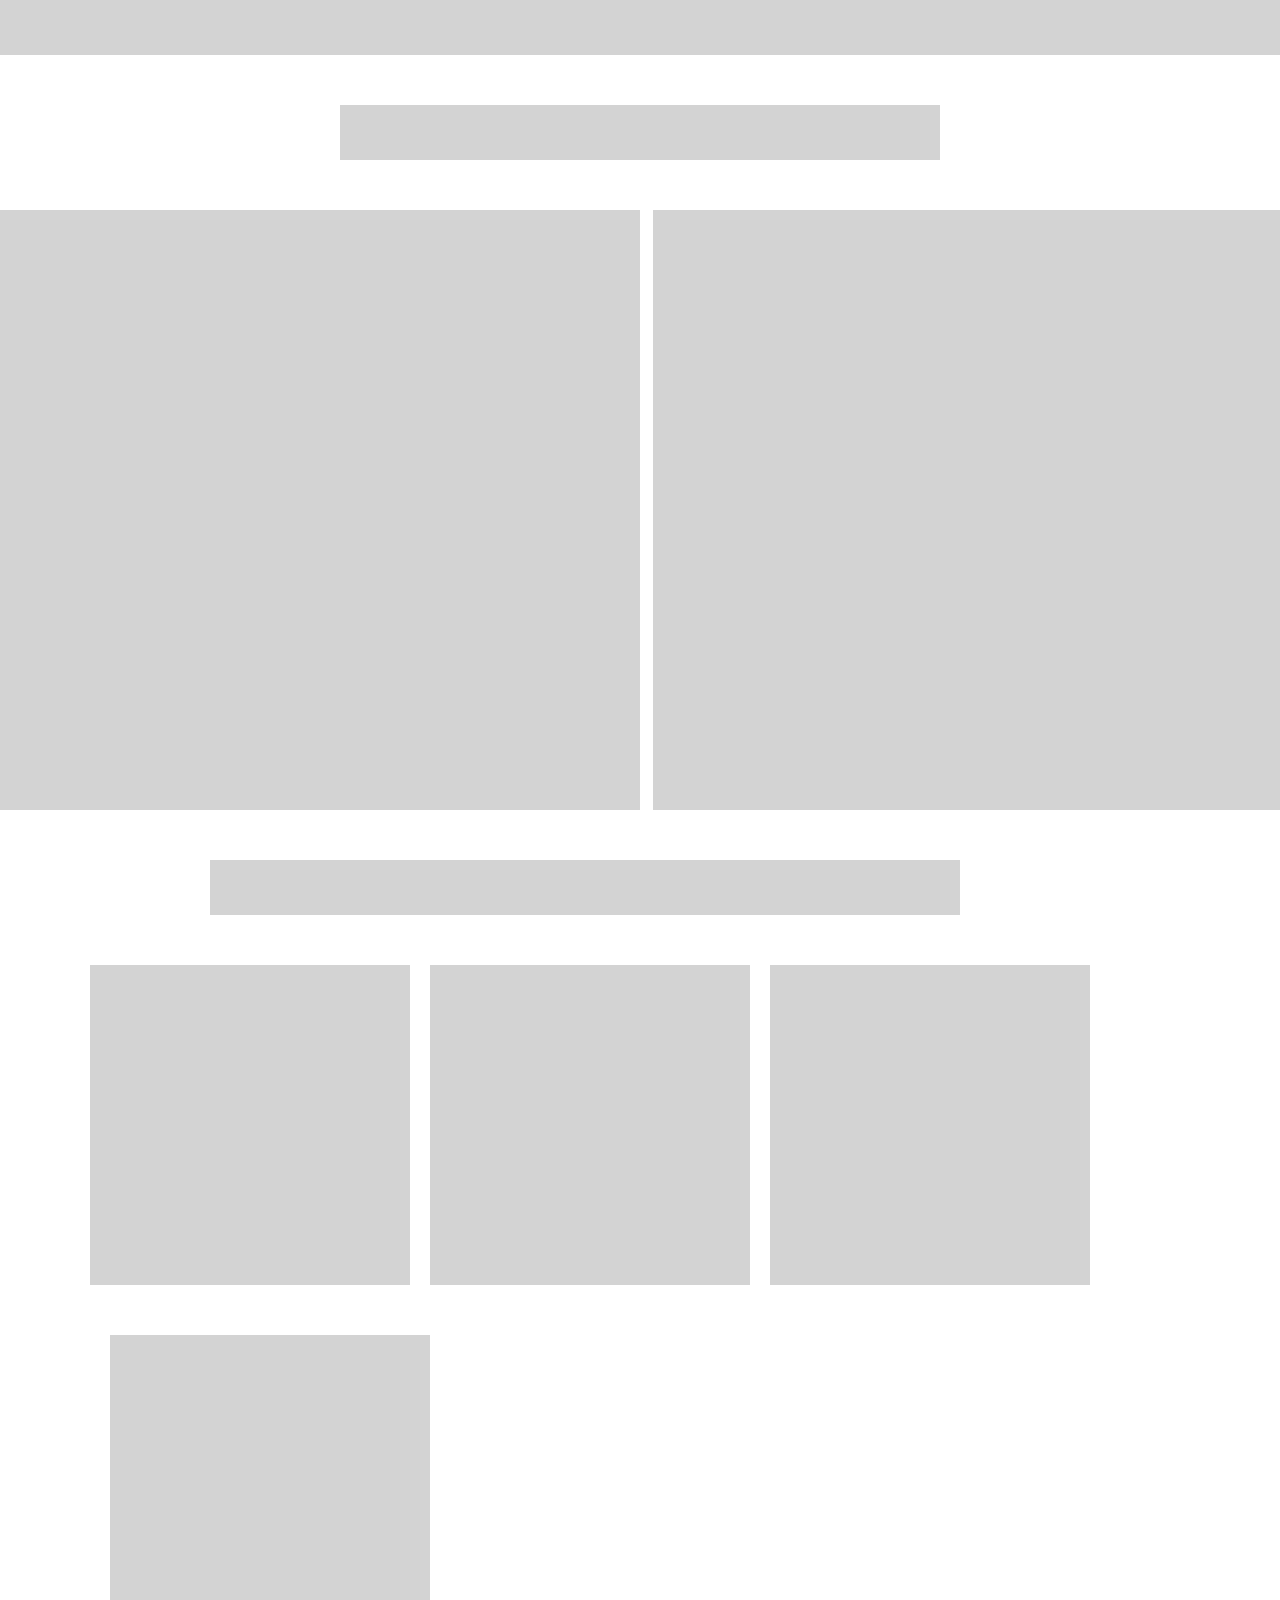
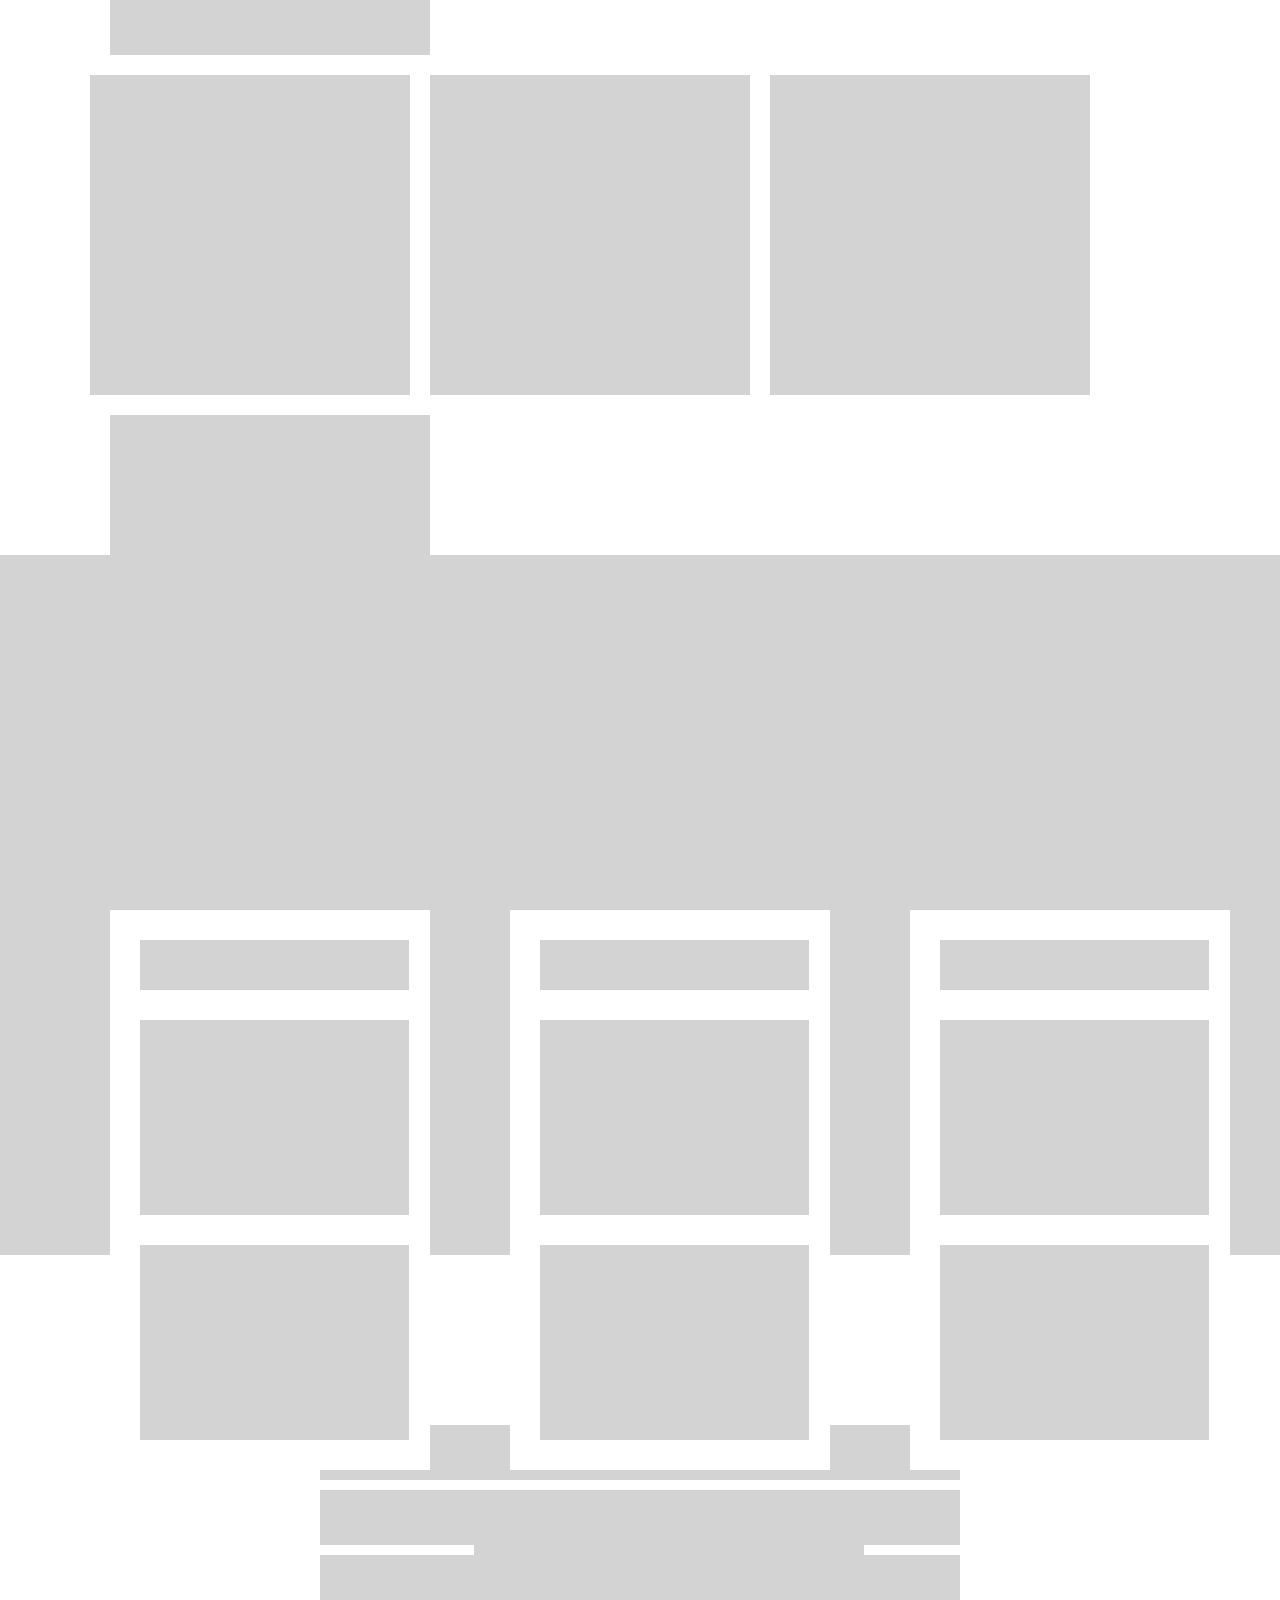
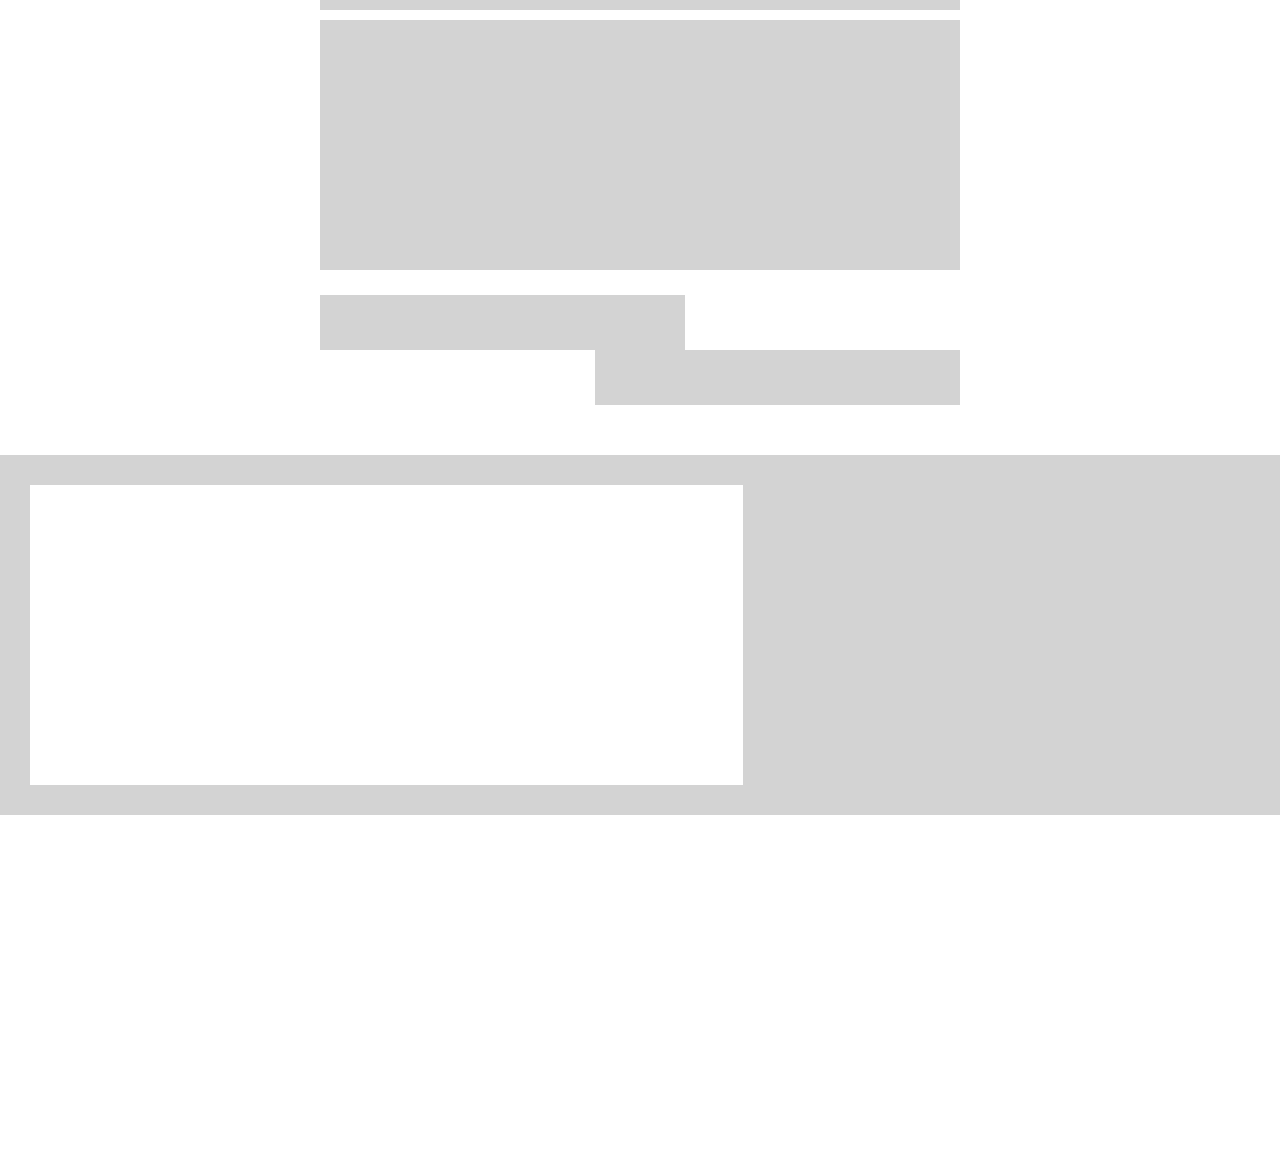
<file: index.html>
<!DOCTYPE html>
<html lang="en">
<head>
    <meta charset="UTF-8">
    <meta name="viewport" content="width=device-width, initial-scale=1.0">
    <title>Document</title>
    <link rel="stylesheet" href="style.css">
</head>
<body>
    <div id="float_1"></div>
    <div id="float_2"></div>
    
    <div class="main_1">

        <div id="float_3"></div>
        <div id="float_4"></div>
    </div>

    <div class="float_5 clearfix"></div>

    <div class="row clearfix">
        <div class="col"></div>
        <div class="col"></div>
        <div class="col"></div>
        <div class="col"></div>
    </div>

    <div class="row2">
        <div class="col2"></div>
        <div class="col2"></div>
        <div class="col2"></div>
        <div class="col2"></div>
    </div>
 
    <div class="float_6"></div>

    <div class="main_2">
        <div class="a1">
            <div class="l1"></div>
            <div class="l2"></div>
            <div class="l3"></div>
        </div>

        <div class="a2">
            <div class="m1"></div>
            <div class="m2"></div>
            <div class="m3"></div>
        </div>

        <div class="a3">
            <div class="r1"></div>
            <div class="r2"></div>
            <div class="r3"></div>
        </div>
    </div>

    <div class="float_7"></div>

    <div id="div1"></div>
    <div id="div2"></div>
    <div id="div3"></div>
    <div id="div4"></div>
    <div class="big-div clearfix">
        <div id="div5"></div>
        <div id="div6"></div>
    </div>

    
    <div class="last">
        <div id="block_1"></div>
        <div id="block_2"></div>
    </div>
   
</body>
</html>
</file>
<file: style.css>
*{
    padding: 0px;
    margin: 0px;
    box-sizing: border-box;
}

#float_1{
    width: 100%;
    min-height: 55px;
    background-color: lightgrey;
}

#float_2{
    width: 600px;
    min-height: 55px;
    margin: 0 auto;
    background-color: lightgrey;    
    margin-top: 50px;
}

.main_1{
    width: 100%;
    background-color: orange;
}

#float_3{
    width: 50%;
    min-height: 600px;
    float: left;
    background-color: lightgrey;    
    margin-top: 50px;
}



#float_4{
    width: 49%;
    min-height: 600px;
    float: right;
    background-color: lightgrey;    
    margin-top: 50px;
}

.float_5{
    margin-top: 50px;
    margin-right: 25%;
    float: right;
    width: 750px;
    min-height: 55px;
    background-color: lightgrey;
}


.clearfix::after{
    content: "";
    display: block;
    clear: both;
}

.row{
    margin-top: 50px;
    min-height: 150px;
    width: 90%;
    
    margin-left: 90px ;
    
}

.col{
    margin-top: 50px;
    width: 320px;
    min-height: 320px;
    background-color: lightgrey;    
    float: left;
}

.col:nth-child(2){
    margin-left: 20px;
}
.col:nth-child(3){
    margin-left: 20px;
}
.col:nth-child(4){
    margin-left: 20px;
}

.clearfix ::after{
    content: "";
    display: block;
    clear: both;
}

 .row2{
    margin-top: 50px;
    min-height: 150px;
    width: 90%;
    margin: auto;
    margin-left: 90px ;
    
}

.col2{
    margin-top: 20px;
    width: 320px;
    min-height: 320px;
    background-color: lightgrey;    
    float: left;
}

.col2:nth-child(2){
    margin-left: 20px;
}
.col2:nth-child(3){
    margin-left: 20px;
}
.col2:nth-child(4){
    margin-left: 20px;
}

.float_6{
    margin-top: 50px;
    margin-right: 20%;
    float: right;
    width: 900px;
    min-height: 55px;
    background-color: lightgrey;
}



.main_2{
    background-color: lightgrey;    
    height: 700px;
    width: 100%;
    margin-bottom: 50px;
    margin-top: 350px;
}

.a1{
    margin-top: 70px;
    width: 25%;
    height: 560px;
    margin-bottom: 70px;
    background-color: white;
    float: left;
    margin-left: 110px;
}

.l1{
    margin-left: 30px;
    margin-top: 30px;
    width: 84%;
    height: 50px;
    background-color: lightgrey;
}
.m1{
    margin-left: 30px;
    margin-top: 30px;
    width: 84%;
    height: 50px;
    background-color: lightgrey;
}
.r1{
    margin-left: 30px;
    margin-top: 30px;
    width: 84%;
    height: 50px;
    background-color: lightgrey;
}




.a2{
    margin-top: 70px;
    width: 25%;
    height: 560px;
    margin-bottom: 70px;
    background-color: white;
    float: left;
    margin-left: 80px;
}

.l2{
    margin-left: 30px;
    margin-top: 30px;
    width: 84%;
    height: 195px;
    background-color: lightgrey;
}
.m2{
    margin-left: 30px;
    margin-top: 30px;
    width: 84%;
    height: 195px;
    background-color: lightgrey;
}
.r2{
    margin-left: 30px;
    margin-top: 30px;
    width: 84%;
    height: 195px;
    background-color: lightgrey;
}




.a3{
    margin-top: 70px;
    width: 25%;
    height: 560px;
    margin-bottom: 70px;
    background-color: white;
    float: left;
    margin-left: 80px;
}

.l3{
    margin-left: 30px;
    margin-top: 30px;
    width: 84%;
    height: 195px;
    background-color: lightgrey;
}
.m3{
    margin-left: 30px;
    margin-top: 30px;
    width: 84%;
    height: 195px;
    background-color: lightgrey;
}
.r3{
    margin-left: 30px;
    margin-top: 30px;
    width: 84%;
    height: 195px;
    background-color: lightgrey;
}

.float_7{
    width: 390px;
    min-height: 55px;
    background-color: lightgrey;  
    float: left;
    margin-left: 37%;
}


#div1{
    margin-left: 25%;
    margin-top: 170px;
    min-height: 55px;
    width: 50%;
    background-color: lightgrey;
}

#div2{
    margin-left: 25%;
    margin-top: 10px;
    min-height: 55px;
    width: 50%;
    background-color: lightgrey;
}

#div3{
    margin-left: 25%;
    margin-top: 10px;
    min-height: 55px;
    width: 50%;
    background-color: lightgrey;
}

#div4{
    margin-left: 25%;
    margin-top: 10px;
    min-height: 250px;
    width: 50%;
    background-color: lightgrey;
}

.big-div{
    margin-left: 25%;
    margin-top: 25px;
    width: 50%;
    min-height: 55px;
}

#div5{
    background-color: lightgrey;  
    width: 365px;
    min-height: 55px;
    float: left;
}

#div6{
    background-color: lightgrey; 
    width: 365px;
    min-height: 55px;
    float: right;
}

.clearfix ::after{
    content: "";
    display: block;
    clear: both;
}


.last{
    margin-top: 50px;
    width: 100%;
    min-height: 360px;
    background-color: lightgrey;
}

#block_1{
    margin-top: 30px;
    width: 713px;
    height: 300px;
    background-color: white;
    float: left;
    margin-bottom: 30px;
    margin-left: 30px;
}

#block_2{
    margin-top: 30px;
    width : 713px;
    height: 300px;
    background-color: white;
    float: right;
    margin-bottom: 30px;
    
    margin-right: 30px;
    
}
</file>
